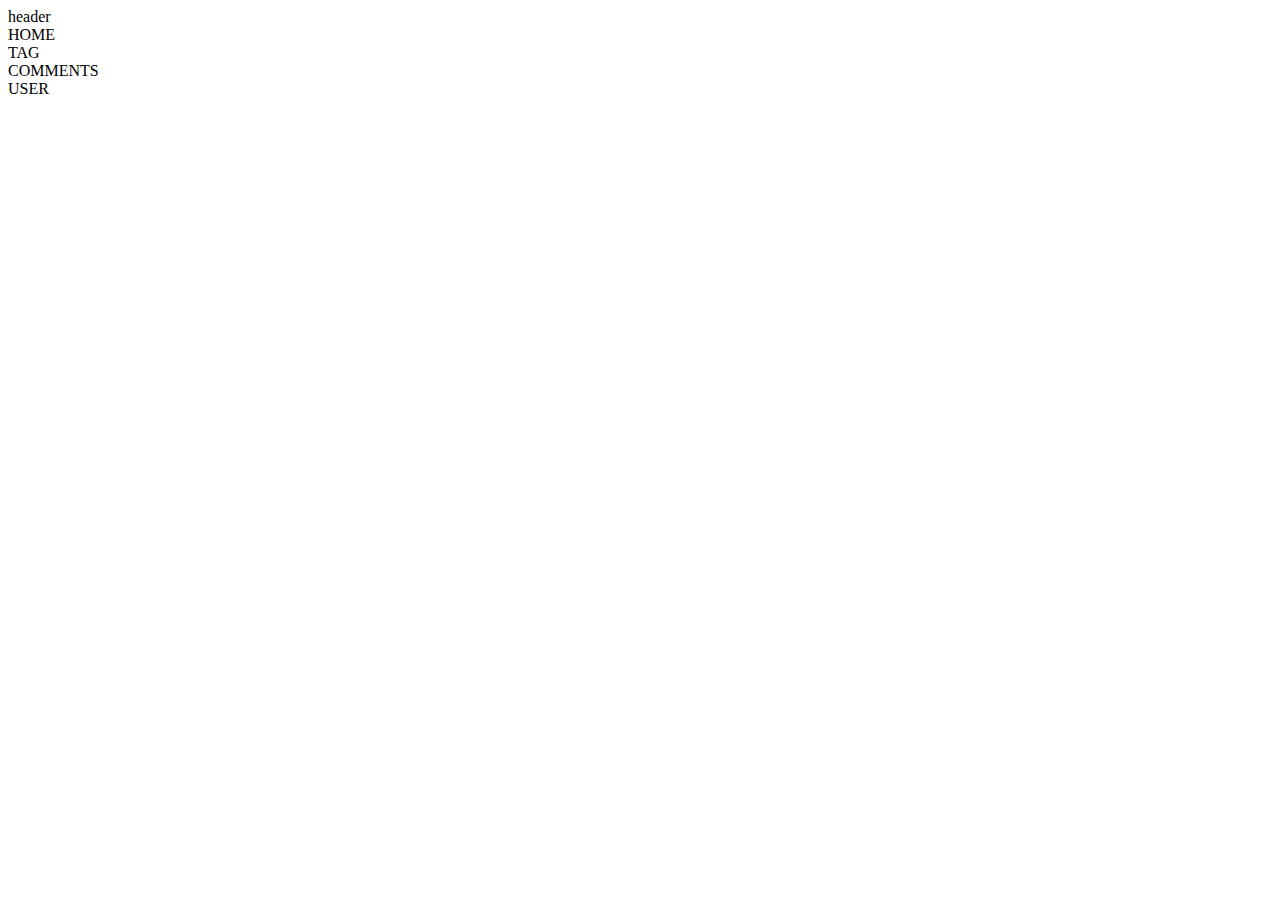
<file: src/main/resources/templates/fragments/fragments.html>
<!DOCTYPE html>
<html lang="en" xmlns="http://www.w3.org/1999/xhtml" xmlns:th="http://www.thymeleaf.org" >
<head>
    <meta charset="UTF-8">
    <title></title>
</head>
<body>
    <div class="header" th:fragment="header" >
        header
    </div>

    <div class="footer" th:fragment="footer" >
        <div class="footer-contains" >
            <div class="footer-menu" >
                <span class="icon-home" ></span>
                <span>HOME</span>
            </div>
        </div>
        <div class="footer-contains" >
            <div class="footer-menu" >
                <span class="icon-tag" ></span>
                <span>TAG</span>
            </div>
        </div>
        <div class="footer-contains" >
            <div class="footer-menu" >
                <span class="icon-comments" ></span>
                <span>COMMENTS</span>
            </div>
        </div>
        <div class="footer-contains" >
            <div class="footer-menu" >
                <span class="icon-user" ></span>
                <span>USER</span>
            </div>
        </div>
    </div>
</body>
</html>
</file>
